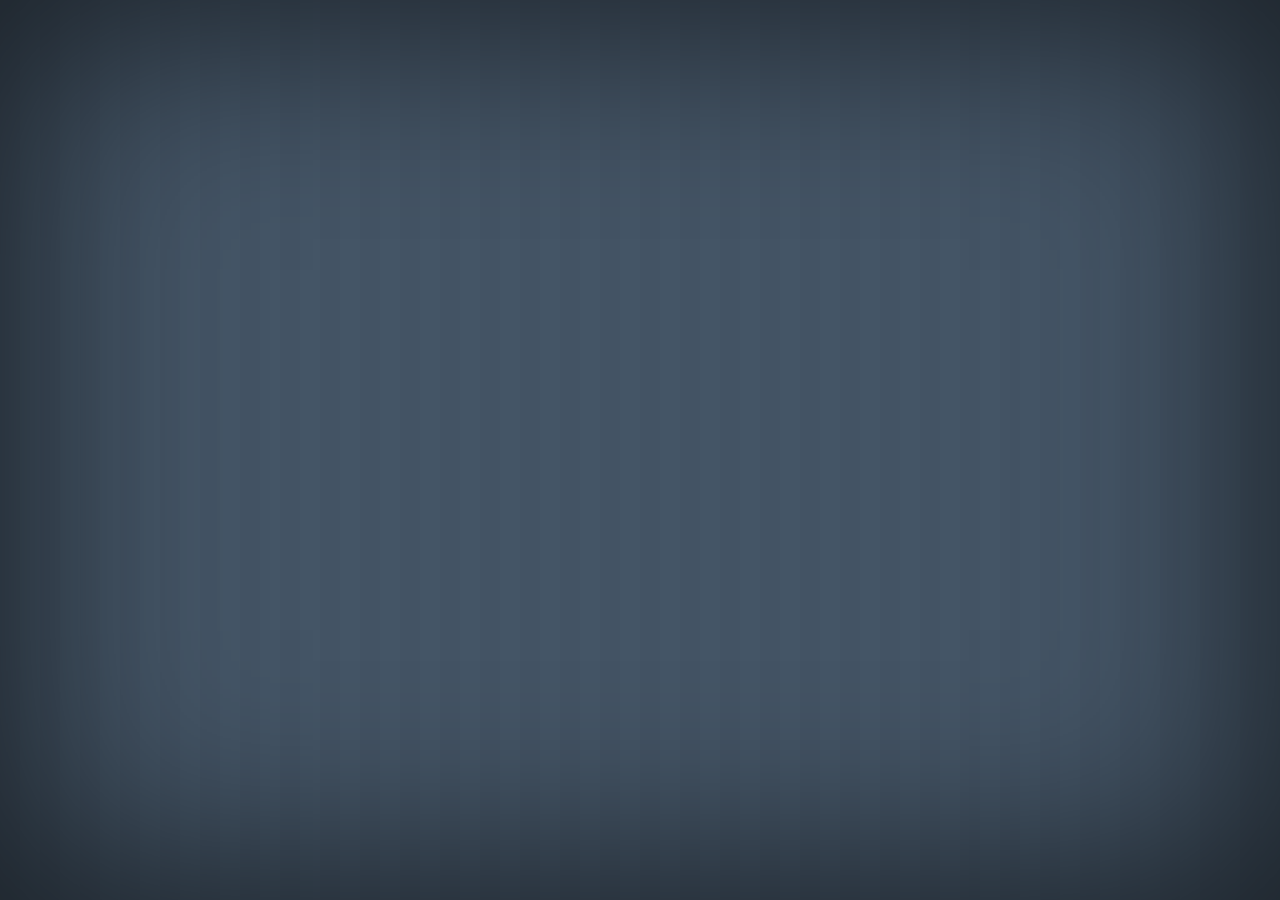
<file: index.html>
<!DOCTYPE html>
<html lang="en">
    <head>
        <meta charset="UTF-8">
        <meta name="viewport" content="width=device-width, initial-scale=1.0">
        <meta http-equiv="X-UA-Compatible" content="ie=edge">
        <title>Random Mondrian Art Generator</title>
        <link rel='shortcut icon' type='image/x-icon' href='/favicon.ico' />
        <script>src='http://chancejs.com/chance.min.js'</script>

        <!-- Just a heads up - I didn't write most of the frame/lighting CSS from scratch! Inspired from a very nice tutorial -->
        <style> 
            :root {
                --background-color: #black;
                --wall-color: #456;
                --random-width: 800px;
                --random-height: 600px;
            }

            html {
                height:100%;
            }
            body {
                margin: 0px;
                display: flex;
                flex-direction: column;
                align-items: center;
                background-color: var(--wall-color);
                background-image: -webkit-linear-gradient(left, hsla(0,0%,0%,0) 0%, hsla(0,0%,0%,0) 50%, hsla(0,0%,0%,.02) 50%, hsla(0,0%,0%,.02) 100%);
                background-position: 50% 50%;
                background-size: 40px 40px;
                background-attachment: fixed;
                box-shadow: inset 0 0 200px 30px hsla(0, 0%, 0%, 0.6);
                min-height: 100%;
                padding: 50px 0;
                box-sizing: border-box;
            }
            .framebuffer {
                margin-top: 10vh;
                position: fixed;
                left: 0px;
                top: 0px;
                display: flex;
                flex-direction: row;
                overflow-x: hidden;
                transition: left 1s;
            }
            .frameholder {
                overflow: hidden;
                height: 100vh;
            }
            .container {
                display: flex;
                flex-direction: row;
                margin: 0 auto;
                padding: 10px;
                width: var(--random-width);
                height: var(--random-height);
                max-width: 80vw;
                max-height: 60vh;
                box-shadow: inset 0 2px 0 -1px hsla(0,0%,100%,.2),
                            inset 0 50px 50px -30px hsla(0,0%,0%,.6),
                            inset 0 150px 150px -30px hsla(0,0%,100%,.3),
                            inset 0 -30px 30px hsla(0,0%,0%,.3),
                            inset 0 0 5px hsla(0,0%,0%,.6),
                            0 0 5px 1px hsla(0,0%,0%,.3),
                            0 6px 6px -3px hsla(0,0%,0%,.3),
                            0 0 300px hsla(0,0%,100%,.1);
                position: relative;
                border: 1px solid var(--background-color);
                transition: transform 0.5s;
            }
            .art {
                display: flex;
                margin: 0px;
                padding: 0px;
                min-width: 15px;
                min-height: 15px;
            }
            .nameplate-container {
                display: flex;
                flex-direction: row;
                justify-content: flex-end;
                width: var(--random-width);
                max-width: 90vw;
                margin: 10px auto;
            }
            .nameplate{
                background: #ddd;
                background-image: -webkit-linear-gradient(-250deg, transparent, transparent 50%, hsla(0,0%,100%,.2) 50%, hsla(0,0%,100%,.1));
                background-image:    -moz-linear-gradient(-250deg, transparent, transparent 50%, hsla(0,0%,100%,.2) 50%, hsla(0,0%,100%,.1));
                background-image:     -ms-linear-gradient(-250deg, transparent, transparent 50%, hsla(0,0%,100%,.2) 50%, hsla(0,0%,100%,.1));
                background-image:      -o-linear-gradient(-250deg, transparent, transparent 50%, hsla(0,0%,100%,.2) 50%, hsla(0,0%,100%,.1));
                background-image:         linear-gradient(-250deg, transparent, transparent 50%, hsla(0,0%,100%,.2) 50%, hsla(0,0%,100%,.1));
                box-shadow: inset 0 0 2px 1px hsla(0,0%,0%,.3),
                            inset 0 -15px 30px hsla(0,0%,0%,.1),
                            0 0 5px 1px hsla(0,0%,0%,.3),
                            0 6px 6px -3px hsla(0,0%,0%,.3);
                color: #444;
                font: 10px/1.5 sans-serif;
                padding: 15px;
                text-align: center;
                text-shadow: 0 1px 1px hsla(0,0%,100%,.6);
                width: 130px;
            }
            .nameplate:after {
                background-image: -webkit-linear-gradient(-53deg, hsla(0,0%,100%,.025), hsla(0,0%,100%,.05) 50%, transparent 50%, transparent);
                background-image:    -moz-linear-gradient(-53deg, hsla(0,0%,100%,.025), hsla(0,0%,100%,.05) 50%, transparent 50%, transparent);
                background-image:     -ms-linear-gradient(-53deg, hsla(0,0%,100%,.025), hsla(0,0%,100%,.05) 50%, transparent 50%, transparent);
                background-image:      -o-linear-gradient(-53deg, hsla(0,0%,100%,.025), hsla(0,0%,100%,.05) 50%, transparent 50%, transparent);
                background-image:         linear-gradient(-53deg, hsla(0,0%,100%,.025), hsla(0,0%,100%,.05) 50%, transparent 50%, transparent);
                content: '';
                height: 300px;
                width: 400px;
            }
            .arrow.right{
                position: fixed;
                bottom: 60vh;
                right: 1vw;
                width: 5vw;
                height: 5vw;
                max-width: 50px;
                max-height: 50px;
                background-image:url(https://d29fhpw069ctt2.cloudfront.net/icon/image/39093/preview.png);
                background-size: contain;
                background-repeat: no-repeat;
            }
            .arrow.left {
                position:fixed;
                bottom: 60vh;
                left: 1vw;
                width: 5vw;
                height: 5vw;
                max-width: 50px;
                max-height: 50px;
                background-image:url(https://d29fhpw069ctt2.cloudfront.net/icon/image/39092/preview.png);
                background-size: contain;
                background-repeat: no-repeat;
            }
        </style>
    </head>

    <body onload='generateFrame()'>
        <div class='framebuffer' id='framebuffer'></div>
        <a href="#" class='arrow left' onclick='clickLeft()'></a>
        <a href="#" class='arrow right' onclick='clickRight()'></a>
        

        <!-- Chance.js script for generating random nameplate vals -->
        <script src="https://chancejs.com/chance.min.js"></script>
        <script src='bundle.js'></script>
        <script src='reimg.js'></script>

        <script>
            // Move viewport to right / go backward and get other art
            function clickLeft () {
                
                let framebuffer = document.getElementById('framebuffer');
                var viewportWidth = Math.max(document.documentElement.clientWidth, window.innerWidth || 0);
                let currentLeft = framebuffer.style.left.slice(0, -2);
                if (currentLeft == 0) {return};

                framebuffer.style.left = (parseInt(currentLeft) + parseInt(viewportWidth)) + 'px';
            }

            // Create new art / Move viewport to right
            function clickRight() {
                let framebuffer = document.getElementById('framebuffer');
                var viewportWidth = Math.max(document.documentElement.clientWidth, window.innerWidth || 0);
                let currentLeft = framebuffer.style.left.slice(0,-2);

                generateFrame();
                framebuffer.style.left = currentLeft - viewportWidth + 'px';
            }

            // Create new art! Generate DOM structure and add it to viewport
            function generateFrame() {
                let framebuffer = document.getElementById('framebuffer');

                let frameHolder = document.createElement('div');
                frameHolder.classList.add('frameholder');
                frameHolder.style.width = '100vw';

                let randomWidth = generateRNG(400, 600) + 'px';
                let randomHeight = generateRNG(300, 450) + 'px';

                let containerFrame = document.createElement('div');
                containerFrame.classList.add('container');
                containerFrame.style.width = randomWidth;
                containerFrame.style.height = randomHeight;
                

                let nameplateFrame = document.createElement('div');
                nameplateFrame.classList.add('nameplate-container');
                nameplateFrame.style.width = randomWidth;
                let nameplateDiv = document.createElement('div');
                nameplateDiv.classList.add('nameplate')
                let titleDiv = document.createElement('div');
                titleDiv.id = generateUUID();
                nameplateDiv.appendChild(titleDiv);
                nameplateFrame.appendChild(nameplateDiv);
                containerFrame.title = 'Click to Download!';
                containerFrame.style.cursor = 'pointer';
                containerFrame.onclick = function () { createImage(containerFrame); }
                containerFrame.onmouseover = function() { zoomDiv(containerFrame); }
                containerFrame.onmouseleave = function() { unzoomDiv(containerFrame); }
                // containerFrame.onclick = createImage.bind(null, containerFrame)

                containerFrame.id = generateUUID();
                let art = createArtStructure();
                
                renderArtStructure(art, containerFrame);
                generateNameplate(nameplateDiv);

                frameHolder.appendChild(containerFrame);
                frameHolder.appendChild(nameplateFrame);

                framebuffer.appendChild(frameHolder);

            }

            // Download image on click
            function createImage(renderDiv) {
                html2canvas(renderDiv).then(function(canvas) {
                    ReImg.fromCanvas(canvas).downloadPng();
                })
            }

            // Zoom in on hover
            function zoomDiv(containerFrame) {
                containerFrame.style.transform = 'scale(1.0625)'

            }

            // Anti-zoom on anti-hover
            function unzoomDiv(containerFrame) {
                containerFrame.style.transform = 'scale(0.94117647)'
            }

            // 1 arg - generate a random integer less than the arg. 2 args - generate a random integer between the args
            function generateRNG(low, high) {
                if (high==undefined) {
                    return Math.floor((Math.random() * low));
                } else {
                    return Math.floor((Math.random() * (high-low)) + low);
                }
            }

            // Pick a random element out of an array
            function selectRandom(array) {
                return array[generateRNG(array.length)];
            }

            // Class UUID generator
            function generateUUID() {
                return Math.floor((1 + Math.random()) * 0x10000).toString(16).substring(1);
            }

            // Generate a nice nameplate, no? Uses Chance.js
            function generateNameplate(nameplateFrame) {
                var chance = new Chance();
                let title = ''
                for (let i=0; i<=generateRNG(1,3); i++) {
                    let titleWord = chance.word();
                    titleWord = chance.capitalize(titleWord);
                    title += ' ' + titleWord;
                }
                let name = chance.name({
                    middle: true,
                })
                let price = chance.dollar({
                    max: 1000000
                })

                // document.getElementById('title')
                nameplateFrame.innerHTML = '<strong>' + title + '</strong><br>' + name + '<br>' + price;

                return {title, name, price};
            }


            // Recursive function for generating art 'elements'
            function createArtStructure(depth) {
                if (depth == undefined) {
                    depth = 0;
                }

                let colors = ['white', 'blue', 'red', 'white', 'yellow', 'black', 'white'];
                let directions = ['row', 'column'];
                let art=[];

                for (let idx=0; idx <= generateRNG(5); idx++) {

                    if (depth*depth < generateRNG(25)) {
                        art.push(createArtStructure(depth+=1));
                    } else {
                        let child = {
                            'depth': depth,
                            'color': selectRandom(colors),
                            'direction': selectRandom(directions),
                            'grow' : generateRNG(1,6)
                        }
                        art.push(child);
                    }
                }
                return art;
            }

            // Recursive function for generating HTML DOM flexbox elements for art element
            function renderArtStructure(art, parent, direction) {
                let directions = ['row', 'column'];

                if (direction == undefined) {
                    direction = 'column';
                }

                art.forEach(child => {
                    let childDiv = document.createElement('div');
                    childDiv.classList.add('art');

                    if (Array.isArray(child)) {
                        renderArtStructure(child, childDiv, direction)
                    } else {
                        childDiv.style.flexDirection = child.direction;
                        childDiv.style.flexGrow = child.grow;
                        childDiv.style.backgroundColor = child.color;
                        childDiv.style.border = '2px solid black'
                    }

                    // Alternate row and column directions for better art!
                    if (direction == 'row') {
                        childDiv.style.flexDirection = 'row';
                        direction = 'column';
                    } else {
                        childDiv.style.flexDirection = 'column';
                        direction = 'row';
                    }
                    childDiv.style.flexGrow = generateRNG(1,6);
                    parent.appendChild(childDiv);
                    return parent;
                })
            }

        </script>
    </body>
</html>
</file>
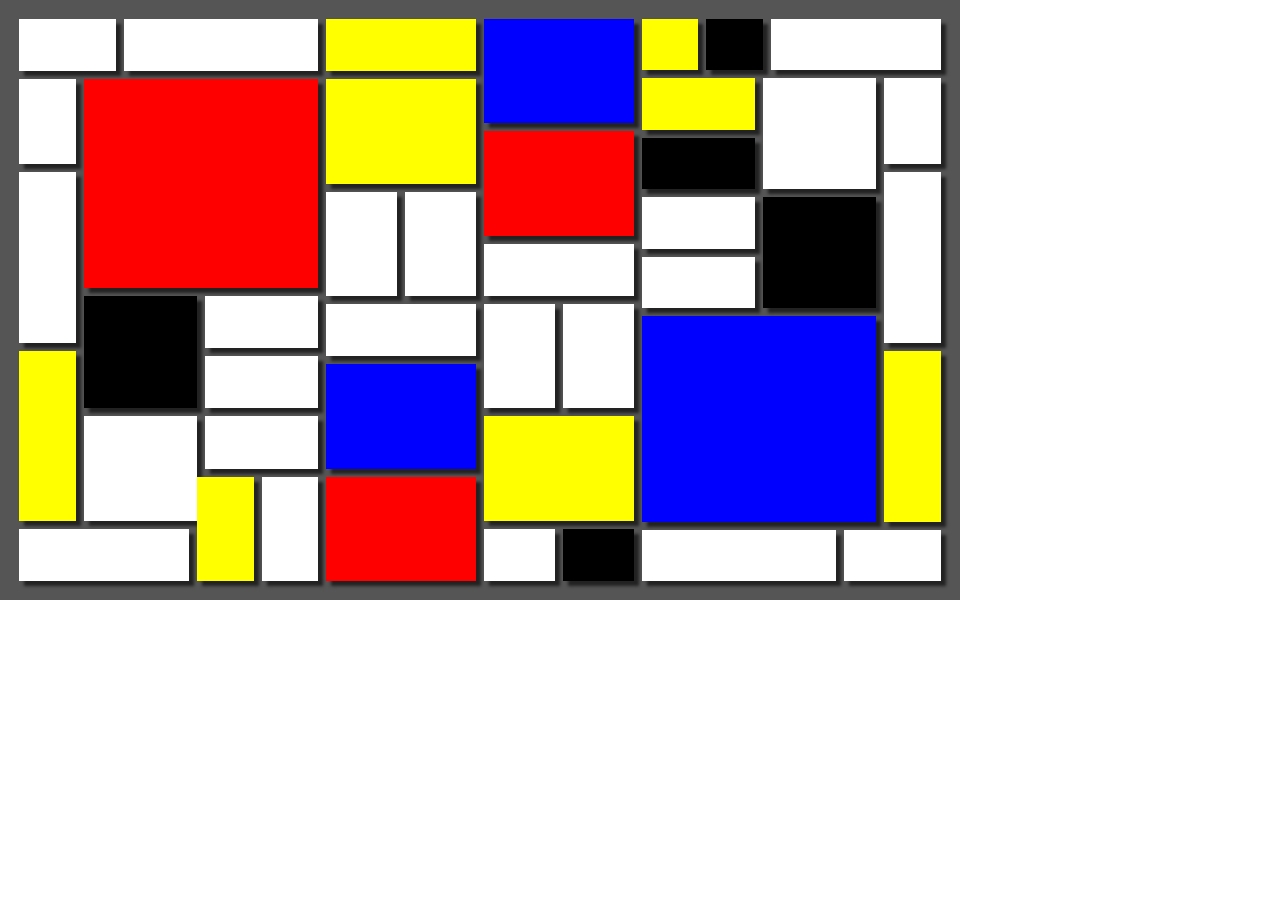
<file: mondrian-static/index.html>
<!DOCTYPE html>
<html lang="en">
<head>
    <meta charset="UTF-8">
    <meta name="viewport" content="width=device-width, initial-scale=1.0">
    <meta http-equiv="X-UA-Compatible" content="ie=edge">
    <title>Document</title>
    <style>
        body {
            margin: 0px;
        }
        .content {
            display: flex;
            background-color: #555555;
            width: 960px;
            height: 600px;
        }
        .frame {
            box-sizing: border-box;
            display: flex;
            padding: 15px;
            width: 100%;
            height: 100%;
        }
        .box {
            box-sizing: border-box;
            display: flex;
            margin: 0px;
            padding: 0px;
        }
        .box.row{
            flex-direction: row;
            justify-content: center;
        }
        .box.column{
            flex-direction: column;
            justify-content: center;
        }
        .box.grow1 {
            flex-grow: 1;
        }
        .box.grow2 {
            flex-grow: 2;
        }
        .box.grow3 {
            flex-grow: 3;
        }
        .box.grow4 {
            flex-grow: 4;
        }
        .box.grow8 {
            flex-grow: 8;
        }
        .box.render {
            box-sizing: border-box;
            padding:0px;
            margin: 4px;
            box-shadow: 5px 5px 3px #222222;
        }
        .box.render.bmargin {
            margin-bottom: 0px;
        }
        .box.render.tmargin {
            margin-top: 0px;
        }

        .box.red {
            background-color: red;
        }
        .box.yellow {
            background-color: yellow;
        }
        .box.blue {
            background-color: blue;
        }
        .box.white {
            background-color: white;
        }
        .box.black {
            background-color: black;
        }
    </style>
</head>
<body>
    <div class='content'>
        <div class='frame'>
            <div class='box column grow2'>
                    <div class='box row grow1'>
                            <div class='box render white grow1'></div>
                            <div class='box render white grow2'></div>
                    </div>
                    <div class='box row grow8'>
                        <div class='box column grow1'>
                            <div class='box render white grow1'></div>
                            <div class='box render white grow2'></div>
                            <div class='box render yellow grow2'></div>
                        </div>
                        <div class='box column grow4'>
                            <div class='box render red grow2'></div>
                            <div class='box row grow1'>
                                <div class='box render black grow1'></div>
                                <div class='box column grow1'>
                                    <div class='box render white grow1'></div>
                                    <div class='box render white grow1'></div>
                                </div>
                            </div>
                            <div class='box row grow1'>
                                <div class='box render white grow1'></div>
                                <div class='box column grow1'>
                                    <div class='box render white grow1'></div>
                                    <div class='box row grow1'>
                                        <div class='box bmargin   grow1'></div>
                                        <div class='box bmargin   grow1'></div>
                                    </div>
                                </div>

                            </div>
                        </div>
                    </div>
                    <div class='box row grow1'>
                            <div class='box render white grow3' ></div>
                            <div class='box row grow2'>
                                    <div class='box tmargin render yellow grow1' style='margin-top: -37%;'></div>
                                    <div class='box tmargin render white grow1' style='margin-top: -37%'></div>
                            </div>
                    </div>
            </div>
            <div class='box column grow1'>
                    <div class='box render yellow grow1'></div>
                    <div class='box render yellow grow2'></div>
                    <div class='box row grow2'>
                            <div class='box render white grow1'></div>
                            <div class='box render white grow1'></div>
                    </div>
                    <div class='box render white grow1'></div>
                    <div class='box render blue grow2'></div>
                    <div class='box render red grow2'></div>
            </div>
            <div class='box column grow1'>
                    <div class='box render blue grow2'></div>
                    <div class='box render red grow2'></div>
                    <div class='box render white grow1'></div>
                    <div class='box row grow2'>
                            <div class='box render white grow1'></div>
                            <div class='box render white grow1'></div>
                    </div>
                    <div class='box render yellow grow2'></div>
                    <div class='box row grow1'>
                            <div class='box render white grow1'></div>
                            <div class='box render black grow1'></div>
                    </div>
            </div>

            <div class='box column grow2'>
                <div class='box row grow1'>
                    <div class='box row grow2'>
                            <div class='box render yellow grow1'></div>
                            <div class='box render black grow1'></div>
                    </div>
                    <div class='box render white grow3'></div>
                </div>
                <div class='box row grow8'>
                    <div class='box column grow4'>
                        <div class='box row grow1'>
                            <div class='box column grow1'>
                                <div class='box render yellow grow1'></div>
                                <div class='box render black grow1'></div>
                            </div>
                            <div class='box render white grow1'></div>
                        </div>
                        <div class='box row grow1'>
                            <div class='box column grow1'>
                                <div class='box render white grow1'></div>
                                <div class='box render white grow1'></div>
                            </div>
                            <div class='box render black grow1'></div>
                        </div>
                        <div class='box render blue grow2'></div>
                    </div>
                    <div class='box column grow1'>
                        <div class='box render white grow1'></div>
                        <div class='box render white grow2'></div>
                        <div class='box render yellow grow2'></div>
                    </div>
                </div>
                <div class='box row grow1'>
                        <div class='box render white grow2'></div>
                        <div class='box render white grow1'></div>
                </div>
            </div>
        </div>
    </div>
    
</body>
</html>
</file>
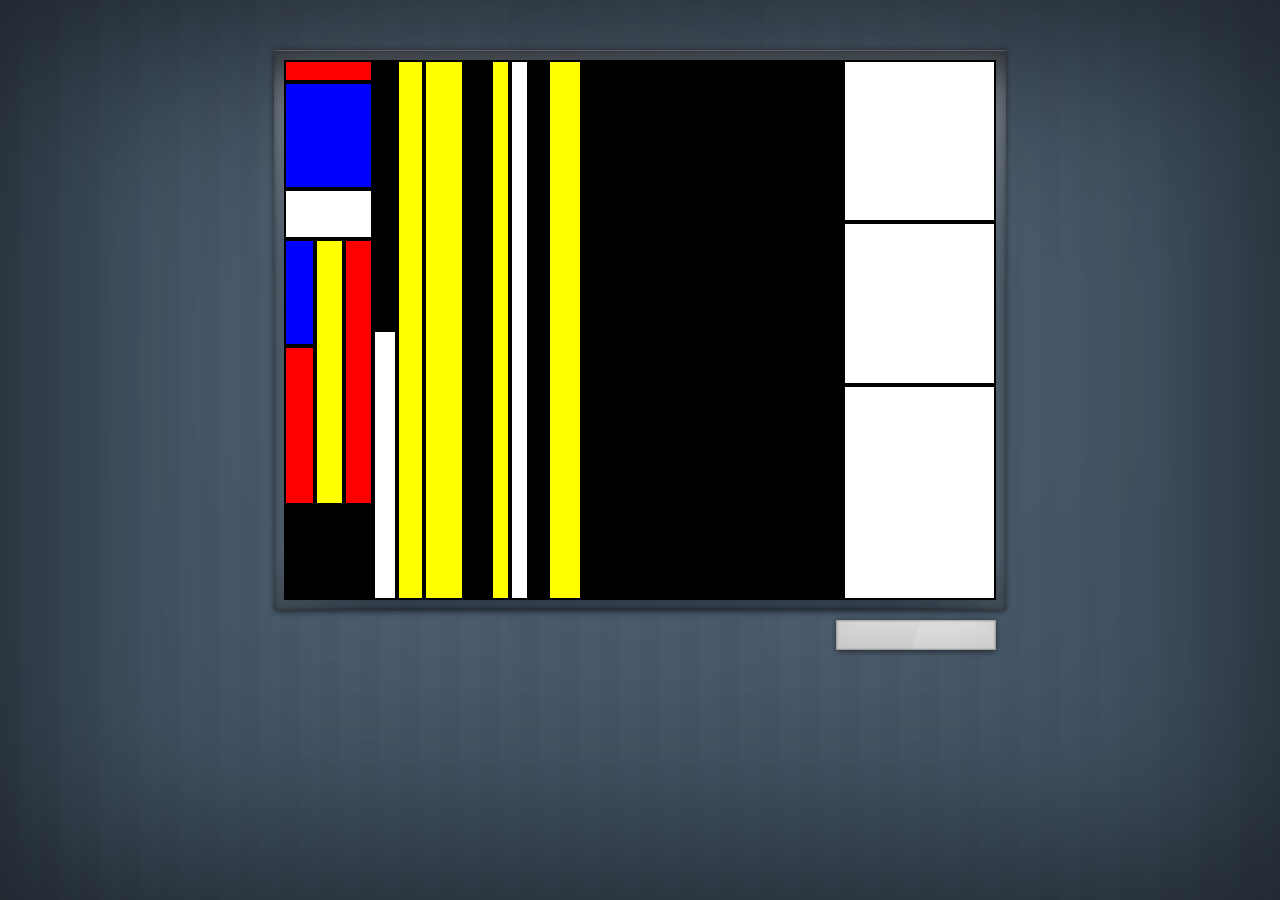
<file: mondrian/index.html>
<!DOCTYPE html>
<html lang="en">
    <head>
        <meta charset="UTF-8">
        <meta name="viewport" content="width=device-width, initial-scale=1.0">
        <meta http-equiv="X-UA-Compatible" content="ie=edge">
        <title>Document</title>
        <script>src='http://chancejs.com/chance.min.js'</script>

        <!-- Just a heads up - I didn't write most of the frame/lighting CSS from scratch! Inspired from a very nice tutorial -->
        <style> 
            :root {
                --background-color: #black;
                --wall-color: #456;
                --random-width: 800px;
                --random-height: 600px;

            }
            html {
                height:100%;
            }
            body {
                margin: 0px;
                display: flex;
                flex-direction: column;
                align-items: center;
                background-color: var(--wall-color);
                background-image: -webkit-linear-gradient(left, hsla(0,0%,0%,0) 0%, hsla(0,0%,0%,0) 50%, hsla(0,0%,0%,.02) 50%, hsla(0,0%,0%,.02) 100%);
                background-position: 50% 50%;
                background-size: 40px 40px;
                box-shadow: inset 0 0 200px 30px hsla(0, 0%, 0%, 0.6);
                min-height: 100%;
                padding: 50px 0;
                box-sizing: border-box;
            }
            .container {
                display: flex;
                flex-direction: row;
                margin: 0 auto;
                padding: 10px;
                width: var(--random-width);
                height: var(--random-height);
                max-width: 90vw;
                max-height: 60vh;
                box-shadow: inset 0 2px 0 -1px hsla(0,0%,100%,.2),
                            inset 0 50px 50px -30px hsla(0,0%,0%,.6),
                            inset 0 150px 150px -30px hsla(0,0%,100%,.3),
                            inset 0 -30px 30px hsla(0,0%,0%,.3),
                            inset 0 0 5px hsla(0,0%,0%,.6),
                            0 0 5px 1px hsla(0,0%,0%,.3),
                            0 6px 6px -3px hsla(0,0%,0%,.3),
                            0 0 300px hsla(0,0%,100%,.1);
                position: relative;
                border: 1px solid var(--background-color);
            }
            .art {
                display: flex;
                margin: 0px;
                padding: 0px;
                min-width: 15px;
                min-height: 15px;
            }
            .nameplate-container {
                display: flex;
                flex-direction: row;
                justify-content: flex-end;
                width: var(--random-width);
                max-width: 90vw;
                margin: 10px 0px;
            }
            .nameplate{
                background: #ddd;
                background-image: -webkit-linear-gradient(-250deg, transparent, transparent 50%, hsla(0,0%,100%,.2) 50%, hsla(0,0%,100%,.1));
                background-image:    -moz-linear-gradient(-250deg, transparent, transparent 50%, hsla(0,0%,100%,.2) 50%, hsla(0,0%,100%,.1));
                background-image:     -ms-linear-gradient(-250deg, transparent, transparent 50%, hsla(0,0%,100%,.2) 50%, hsla(0,0%,100%,.1));
                background-image:      -o-linear-gradient(-250deg, transparent, transparent 50%, hsla(0,0%,100%,.2) 50%, hsla(0,0%,100%,.1));
                background-image:         linear-gradient(-250deg, transparent, transparent 50%, hsla(0,0%,100%,.2) 50%, hsla(0,0%,100%,.1));
                box-shadow: inset 0 0 2px 1px hsla(0,0%,0%,.3),
                            inset 0 -15px 30px hsla(0,0%,0%,.1),
                            0 0 5px 1px hsla(0,0%,0%,.3),
                            0 6px 6px -3px hsla(0,0%,0%,.3);
                color: #444;
                font: 10px/1.5 sans-serif;
                padding: 15px;
                text-align: center;
                text-shadow: 0 1px 1px hsla(0,0%,100%,.6);
                width: 130px;
            }
            .nameplate:after {
                background-image: -webkit-linear-gradient(-53deg, hsla(0,0%,100%,.025), hsla(0,0%,100%,.05) 50%, transparent 50%, transparent);
                background-image:    -moz-linear-gradient(-53deg, hsla(0,0%,100%,.025), hsla(0,0%,100%,.05) 50%, transparent 50%, transparent);
                background-image:     -ms-linear-gradient(-53deg, hsla(0,0%,100%,.025), hsla(0,0%,100%,.05) 50%, transparent 50%, transparent);
                background-image:      -o-linear-gradient(-53deg, hsla(0,0%,100%,.025), hsla(0,0%,100%,.05) 50%, transparent 50%, transparent);
                background-image:         linear-gradient(-53deg, hsla(0,0%,100%,.025), hsla(0,0%,100%,.05) 50%, transparent 50%, transparent);
                content: '';
                height: 300px;
                width: 400px;
            }
        </style>
    </head>

    <body>
        <div class='container' id='container'>
        </div>
        <div class='nameplate-container'>
            <div class='nameplate'>
                <div id='title'></h1>
                <div id='name'></h3>
                <div id='price'></h3>
            </div>
        </div>

        <!-- Chance.js script for generating random nameplate vals -->
        <script src="https://chancejs.com/chance.min.js"></script>

        <script>
            let containerFrame = document.getElementById('container');
            let art = createArtStructure(0)
            
            setArtSize();
            renderArtStructure(art, containerFrame);
            generateNameplate();

            // Set frame size
            function setArtSize() {
                let root = document.documentElement;
                root.style.setProperty('--random-width', Math.floor((Math.random() * 400) + 600) + 'px')
                root.style.setProperty('--random-height', Math.floor((Math.random() * 300) + 450) + 'px')
            }

            // 1 arg - generate a random integer less than the arg. 2 args - generate a random integer between the args
            function generateRNG(low, high) {
                if (high==undefined) {
                    return Math.floor((Math.random() * low));
                } else {
                    return Math.floor((Math.random() * (high-low)) + low);
                }
            }

            // Pick a random element out of an array
            function selectRandom(array) {
                return array[generateRNG(array.length)];
            }

            // Generate a nice nameplate, no? Uses Chance.js
            function generateNameplate() {
                var chance = new Chance();
                let title = ''
                for (let i=0; i<=generateRNG(1,3); i++) {
                    let titleWord = chance.word();
                    titleWord = chance.capitalize(titleWord);
                    title += ' ' + titleWord;
                }
                let name = chance.name({
                    middle: true,
                })
                let price = chance.dollar({
                    max: 1000000
                })

                document.getElementById('title').innerHTML = '<strong>' + title + '</strong><br>' + name + '<br>' + price;

                return {title, name, price};
            }


            // Recursive function for generating art 'elements'
            function createArtStructure(depth) {
                let colors = ['white', 'blue', 'red', 'white', 'yellow', 'black', 'white'];
                let directions = ['row', 'column'];
                let art=[];

                for (let idx=0; idx <= generateRNG(5); idx++) {

                    if (depth*depth < generateRNG(25)) {
                        art.push(createArtStructure(depth+=1));
                    } else {
                        let child = {
                            'depth': depth,
                            'color': selectRandom(colors),
                            'direction': selectRandom(directions),
                            'grow' : generateRNG(1,6)
                        }
                        art.push(child);
                    }
                }
                return art;
            }

            // Recursive function for generating HTML DOM flexbox elements for art element
            function renderArtStructure(art, parent) {
                let directions = ['row', 'column'];

                art.forEach(child => {
                    let childDiv = document.createElement('div');
                    childDiv.classList.add('art');

                    if (Array.isArray(child)) {
                        renderArtStructure(child, childDiv)
                    } else {
                        childDiv.style.flexDirection = child.direction;
                        childDiv.style.flexGrow = child.grow;
                        childDiv.style.backgroundColor = child.color;
                        childDiv.style.border = '2px solid black'
                    }

                    childDiv.style.flexDirection = selectRandom(directions);
                    childDiv.style.flexGrow = generateRNG(1,6);
                    parent.appendChild(childDiv);
                    return parent;
                })
            }

        </script>
    </body>
</html>
</file>
